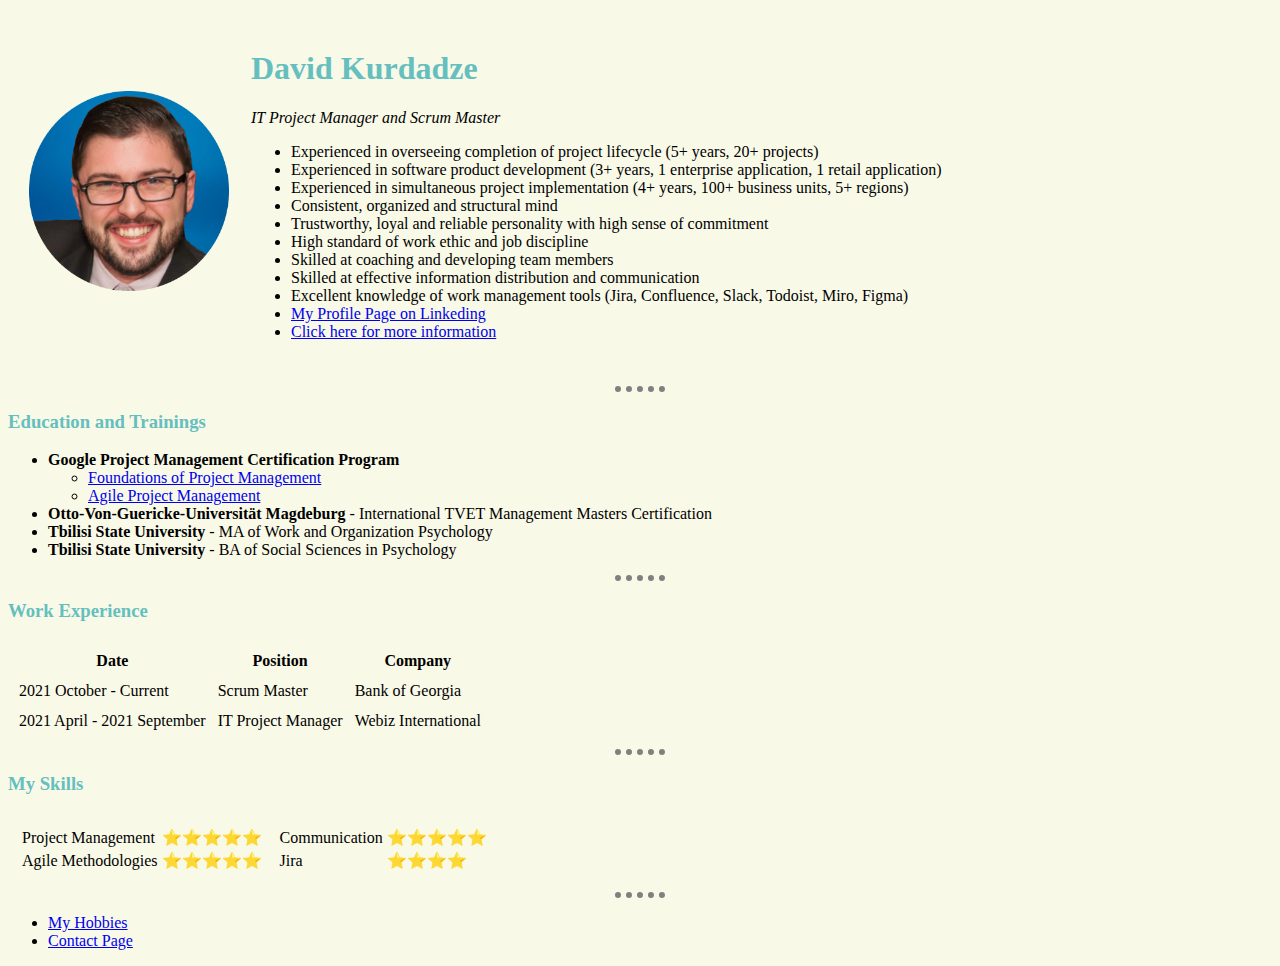
<file: index.html>
<!DOCTYPE html>
<html lang="en" dir="ltr">

<head>
  <meta charset="utf-8">
  <meta name="viewport" content="width=device-width, initial-scale=1.0">
  <link rel="stylesheet" href="CSS/styles.css">
  <link rel="shortcut icon" href="favicon.ico">
  <title>David's Personal Page</title>
</head>

<body>

  <table cellspacing="20px">
    <tr>
      <td><img class="cv"src="Images/corpimage-circled.png" alt="David's profile picture" width="200px"></td>
      <td>
        <h1>David Kurdadze</h1>

        <p><em>IT Project Manager and Scrum Master</em> </p>

        <ul>
          <li>
            Experienced in overseeing completion of project lifecycle (5+ years, 20+ projects)
          </li>
          <li>
            Experienced in software product development (3+ years, 1 enterprise application, 1 retail application)
          </li>
          <li>
            Experienced in simultaneous project implementation (4+ years, 100+ business units, 5+ regions)
          </li>
          <li>
            Consistent, organized and structural mind
          </li>
          <li>
            Trustworthy, loyal and reliable personality with high sense of commitment
          </li>
          <li>
            High standard of work ethic and job discipline
          </li>
          <li>
            Skilled at coaching and developing team members
          </li>
          <li>
            Skilled at effective information distribution and communication
          </li>
          <li>
            Excellent knowledge of work management tools (Jira, Confluence, Slack, Todoist, Miro, Figma)
          </li>
          <li><a href="https://www.linkedin.com/in/dkurdadze/"> My Profile Page on Linkeding</a></li>
          <li>
            <a href="https://www.cakeresume.com/david-kurdadze">Click here for more information</a>
          </li>
        </ul>
      </td>
    </tr>
  </table>


  <hr />

  <h3>Education and Trainings</h3>

  <ul>
    <li><strong>Google Project Management Certification Program</strong></li>
    <ul>
      <li><a href="https://www.coursera.org/account/accomplishments/verify/W5GJWTUDHHLW?utm_source=
        link&utm_medium=certificate&utm_content=cert_image&utm_campaign=sharing_cta&utm_product=course">
          Foundations of Project Management</a></li>
      <li><a href="https://www.coursera.org/account/accomplishments/verify/N2ZMGCAVUULK?utm_source=

      link&utm_medium=certificate&utm_content=cert_image&utm_campaign=sharing_cta&utm_product=course">
          Agile Project Management</a></li>
    </ul>
    <li>
      <strong>Otto-Von-Guericke-Universität Magdeburg</strong> - International TVET Management Masters Certification
    </li>
    <li>
      <strong>Tbilisi State University</strong> - MA of Work and Organization Psychology
    </li>
    <li>
      <strong>Tbilisi State University</strong> - BA of Social Sciences in Psychology
    </li>
  </ul>

  <hr>

  <h3>Work Experience</h3>

  <table cellspacing="10px">
    <thead>
      <tr>
        <th>Date</th>
        <th>Position</th>
        <th>Company</th>
      </tr>

    </thead>
    <tbody>
      <tr>
        <td>2021 October - Current</td>
        <td>Scrum Master</td>
        <td>Bank of Georgia</td>
      </tr>
      <tr>
        <td>2021 April - 2021 September</td>
        <td>IT Project Manager</td>
        <td>Webiz International</td>
      </tr>
    </tbody>
  </table>

  <hr>

  <h3>My Skills</h3>

  <table cellspacing="10px">
    <tr>
      <td>
        <table>
          <tbody>
            <tr>
              <td>Project Management</td>
              <td>⭐️⭐️⭐️⭐️⭐️</td>
            </tr>
            <tr>
              <td>Agile Methodologies</td>
              <td>⭐️⭐️⭐️⭐️⭐️</td>
            </tr>
          </tbody>
        </table>
      </td>
      <td>
        <table>
          <tbody>
            <tr>
              <td>Communication</td>
              <td>⭐️⭐️⭐️⭐️⭐️</td>
            </tr>
            <tr>
              <td>Jira</td>
              <td>⭐️⭐️⭐️⭐️</td>
            </tr>
          </tbody>
        </table>
      </td>
    </tr>
  </table>

  <hr>



  <ul>
    <li><a href="my-hobbies.html">My Hobbies</a></li>
    <li><a href="/Users/david/Documents/GitHub/davidbuilder2nd.github.io/HTML - My Site/contact-page.html">Contact Page</a></li>
  </ul>



</body>

</html>
</file>
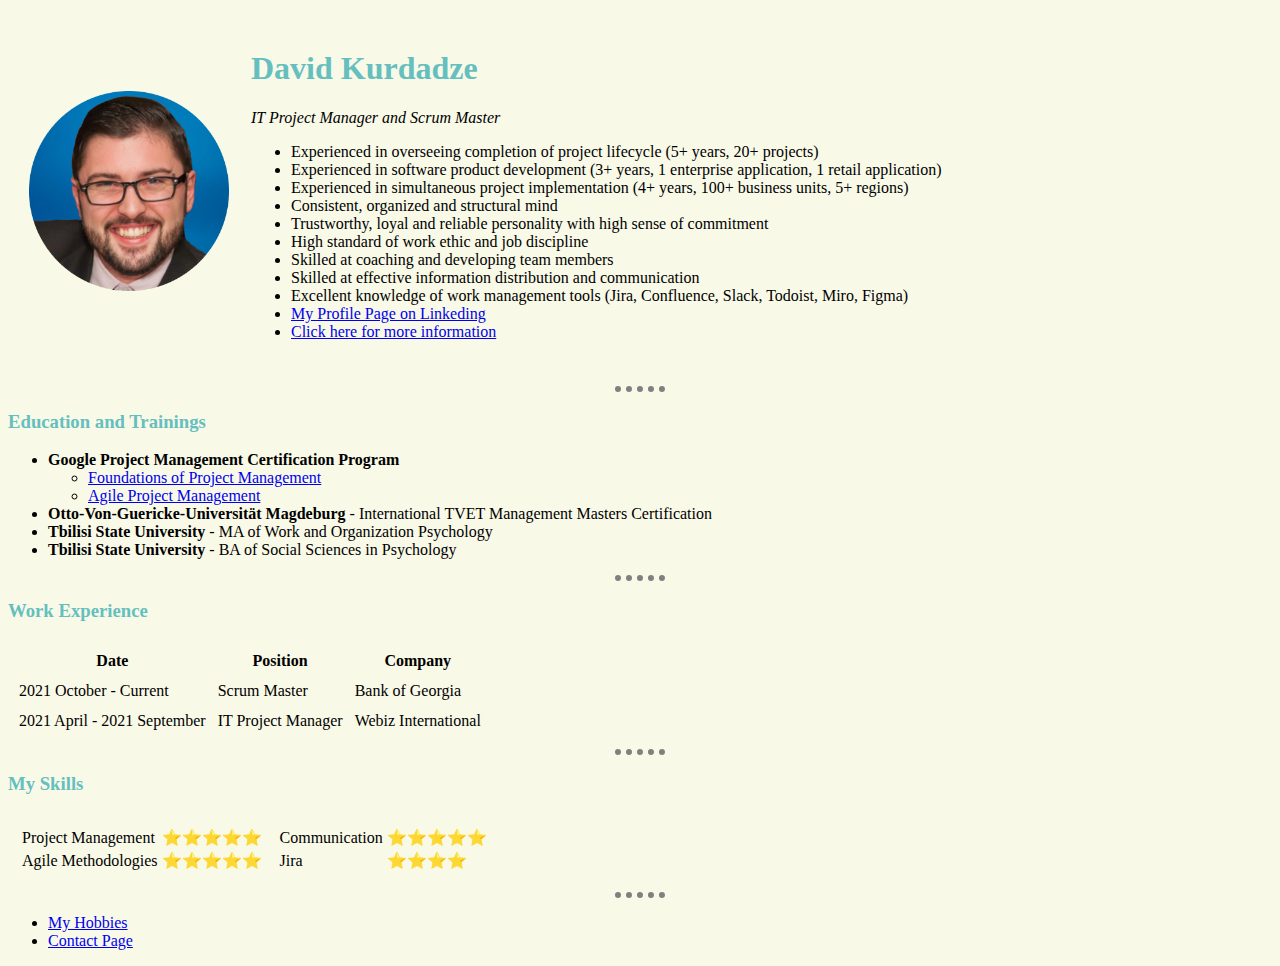
<file: HTML - My Site/index.html>
<!DOCTYPE html>
<html lang="en" dir="ltr">

<head>
  <meta charset="utf-8">
  <meta name="viewport" content="width=device-width, initial-scale=1.0">
  <link rel="stylesheet" href="CSS/styles.css">
  <link rel="shortcut icon" href="favicon.ico">
  <title>David's Personal Page</title>
</head>

<body>

  <table cellspacing="20px">
    <tr>
      <td><img class="cv"src="Images/corpimage-circled.png" alt="David's profile picture" width="200px"></td>
      <td>
        <h1>David Kurdadze</h1>

        <p><em>IT Project Manager and Scrum Master</em> </p>

        <ul>
          <li>
            Experienced in overseeing completion of project lifecycle (5+ years, 20+ projects)
          </li>
          <li>
            Experienced in software product development (3+ years, 1 enterprise application, 1 retail application)
          </li>
          <li>
            Experienced in simultaneous project implementation (4+ years, 100+ business units, 5+ regions)
          </li>
          <li>
            Consistent, organized and structural mind
          </li>
          <li>
            Trustworthy, loyal and reliable personality with high sense of commitment
          </li>
          <li>
            High standard of work ethic and job discipline
          </li>
          <li>
            Skilled at coaching and developing team members
          </li>
          <li>
            Skilled at effective information distribution and communication
          </li>
          <li>
            Excellent knowledge of work management tools (Jira, Confluence, Slack, Todoist, Miro, Figma)
          </li>
          <li><a href="https://www.linkedin.com/in/dkurdadze/"> My Profile Page on Linkeding</a></li>
          <li>
            <a href="https://www.cakeresume.com/david-kurdadze">Click here for more information</a>
          </li>
        </ul>
      </td>
    </tr>
  </table>


  <hr />

  <h3>Education and Trainings</h3>

  <ul>
    <li><strong>Google Project Management Certification Program</strong></li>
    <ul>
      <li><a href="https://www.coursera.org/account/accomplishments/verify/W5GJWTUDHHLW?utm_source=
        link&utm_medium=certificate&utm_content=cert_image&utm_campaign=sharing_cta&utm_product=course">
          Foundations of Project Management</a></li>
      <li><a href="https://www.coursera.org/account/accomplishments/verify/N2ZMGCAVUULK?utm_source=

      link&utm_medium=certificate&utm_content=cert_image&utm_campaign=sharing_cta&utm_product=course">
          Agile Project Management</a></li>
    </ul>
    <li>
      <strong>Otto-Von-Guericke-Universität Magdeburg</strong> - International TVET Management Masters Certification
    </li>
    <li>
      <strong>Tbilisi State University</strong> - MA of Work and Organization Psychology
    </li>
    <li>
      <strong>Tbilisi State University</strong> - BA of Social Sciences in Psychology
    </li>
  </ul>

  <hr>

  <h3>Work Experience</h3>

  <table cellspacing="10px">
    <thead>
      <tr>
        <th>Date</th>
        <th>Position</th>
        <th>Company</th>
      </tr>

    </thead>
    <tbody>
      <tr>
        <td>2021 October - Current</td>
        <td>Scrum Master</td>
        <td>Bank of Georgia</td>
      </tr>
      <tr>
        <td>2021 April - 2021 September</td>
        <td>IT Project Manager</td>
        <td>Webiz International</td>
      </tr>
    </tbody>
  </table>

  <hr>

  <h3>My Skills</h3>

  <table cellspacing="10px">
    <tr>
      <td>
        <table>
          <tbody>
            <tr>
              <td>Project Management</td>
              <td>⭐️⭐️⭐️⭐️⭐️</td>
            </tr>
            <tr>
              <td>Agile Methodologies</td>
              <td>⭐️⭐️⭐️⭐️⭐️</td>
            </tr>
          </tbody>
        </table>
      </td>
      <td>
        <table>
          <tbody>
            <tr>
              <td>Communication</td>
              <td>⭐️⭐️⭐️⭐️⭐️</td>
            </tr>
            <tr>
              <td>Jira</td>
              <td>⭐️⭐️⭐️⭐️</td>
            </tr>
          </tbody>
        </table>
      </td>
    </tr>
  </table>

  <hr>



  <ul>
    <li><a href="my-hobbies.html">My Hobbies</a></li>
    <li><a href="contact-page.html">Contact Page</a></li>
  </ul>



</body>

</html>
</file>
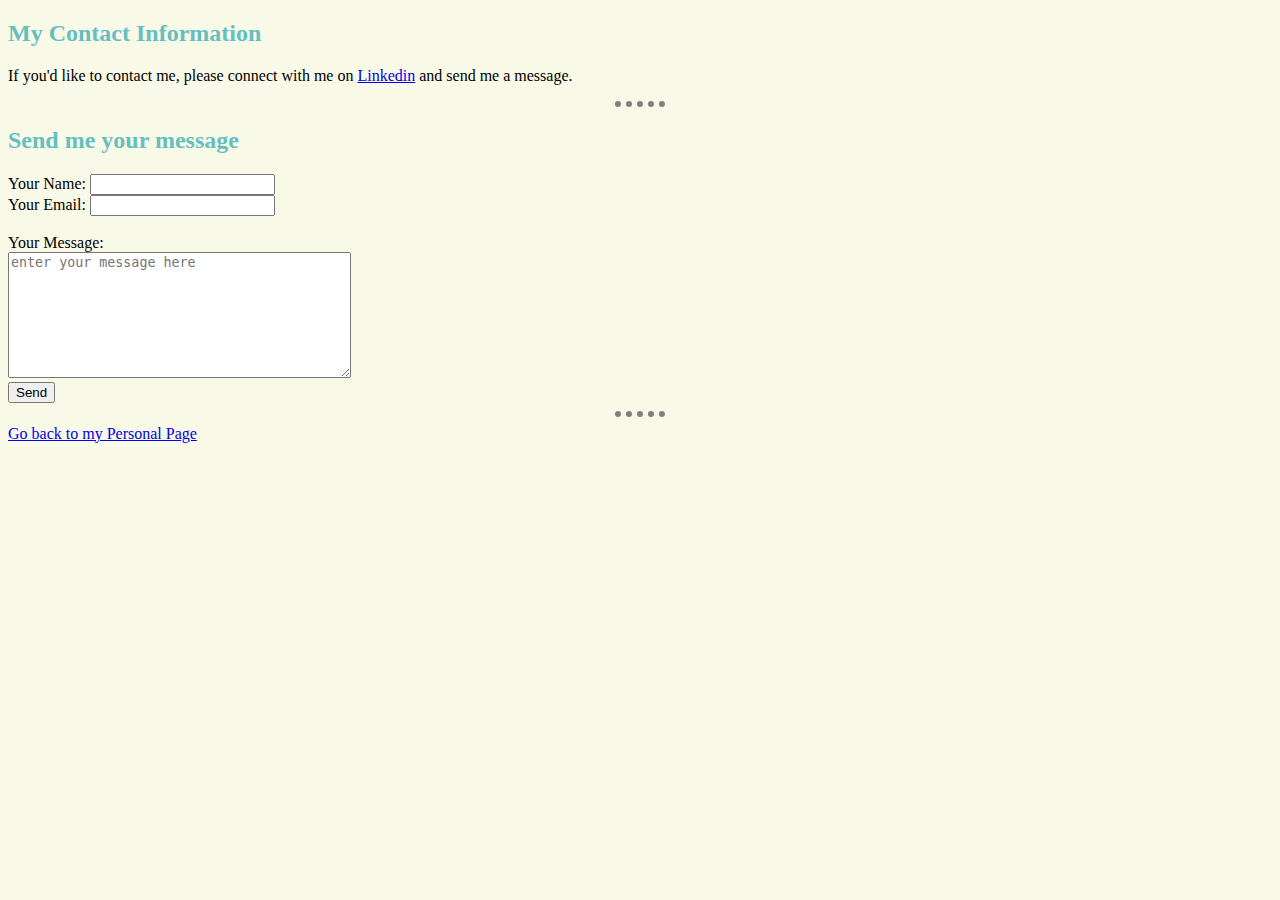
<file: contact-page.html>
<!DOCTYPE html>
<html lang="en" dir="ltr">
  <head>
    <meta charset="utf-8">
    <title>My Contact Information</title>
    <link rel="stylesheet" href="CSS/styles.css">
  </head>
  <body>
    <h2>My Contact Information</h2>
    <p>If you'd like to contact me, please connect with me on <a href="https://www.linkedin.com/in/dkurdadze/">Linkedin</a> and send me a message.</p>
    <hr>

    <h2>Send me your message</h2>

    <form action="mailto:david.kurdadze@gmail.com" method="post" enctype="text/plain">
      <label for="yourName">Your Name:</label>
      <input type="text" name="yourName" value="">
      <br>
      <label for="yourEmail">Your Email:</label>
      <input type="email" name="yourEmail" value="">
      <br>
      <br>
      <label for="yourMessage">Your Message:</label>
      <br>
      <textarea name="yourMessage" rows="8" cols="40" placeholder="enter your message here"></textarea>
      <br>

      <input type="submit" value="Send">



    </form>

    <hr>

    <a href="index.html">Go back to my Personal Page</a>

  </body>
</html>
</file>
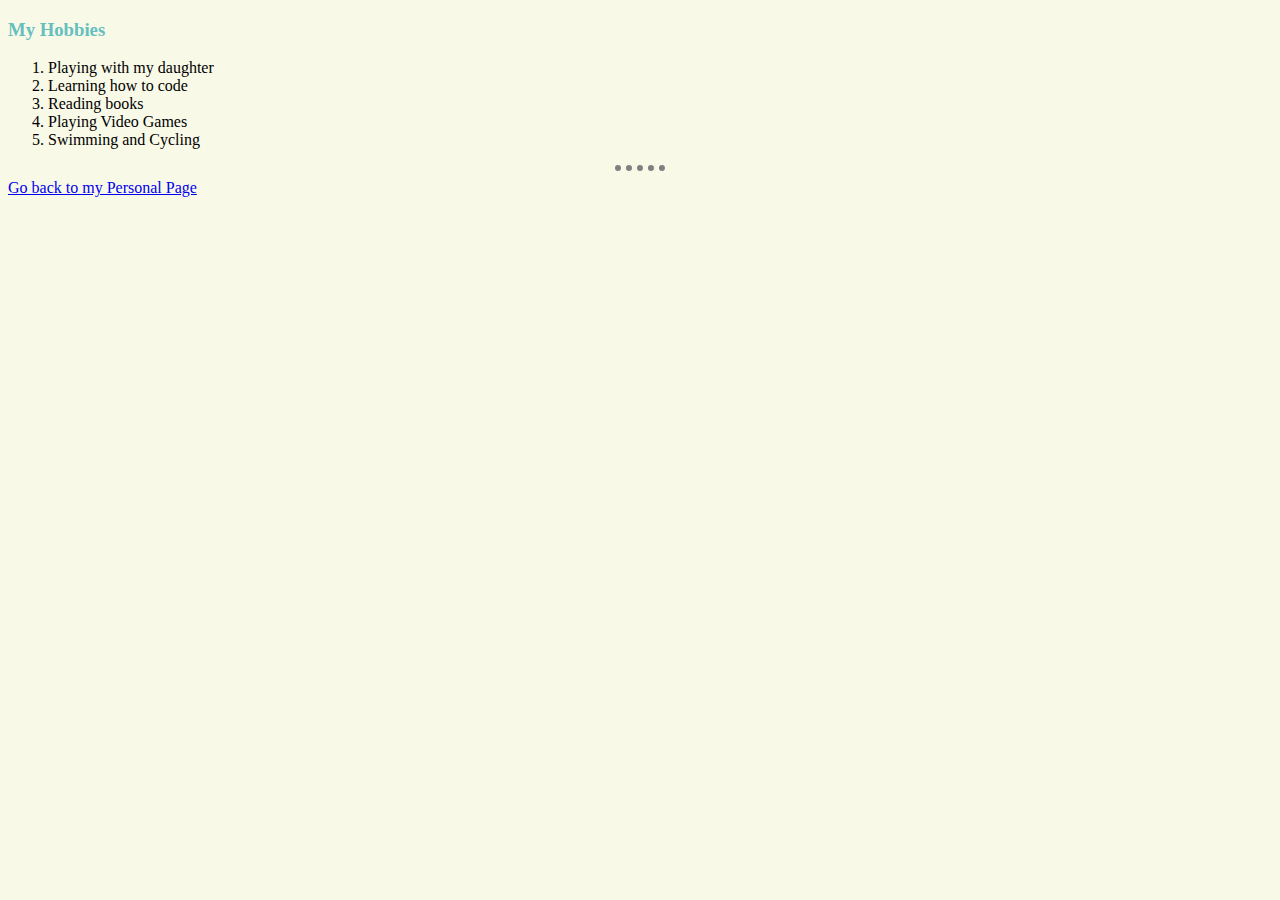
<file: my-hobbies.html>
<!DOCTYPE html>
<html lang="en" dir="ltr">
  <head>
    <meta charset="utf-8">
    <title></title>
    <link rel="stylesheet" href="CSS/styles.css">
  </head>
  <body>
    <h3>My Hobbies</h3>
    <ol>
      <li>Playing with my daughter</li>
      <li>Learning how to code</li>
      <li>Reading books</li>
      <li>Playing Video Games</li>
      <li>Swimming and Cycling</li>
    </ol>

    <hr>

    <a href="index.html">Go back to my Personal Page</a>

  </body>
</html>
</file>
<file: CSS/styles.css>
/******************************TAG SELECTOR**********************/

body {
  background-color: #f9f9e8;
}
hr {
    border-top-width: 6px;
    border-top-color: grey;
    width: 4%;
    border-style: none;
    border-top-style: dotted;
  }
h1, h2, h3 {
  color: #66BFBF;
}
h1:hover {
  background-color: gold;
}

/******************************CLASS SELECTOR**********************/






/******************************ID SELECTOR**********************/
</file>
<file: HTML - My Site/CSS/styles.css>
/******************************TAG SELECTOR**********************/

body {
  background-color: #f9f9e8;
}
hr {
    border-top-width: 6px;
    border-top-color: grey;
    width: 4%;
    border-style: none;
    border-top-style: dotted;
  }
h1, h2, h3 {
  color: #66BFBF;
}
h1:hover {
  background-color: gold;
}

/******************************CLASS SELECTOR**********************/






/******************************ID SELECTOR**********************/
</file>
